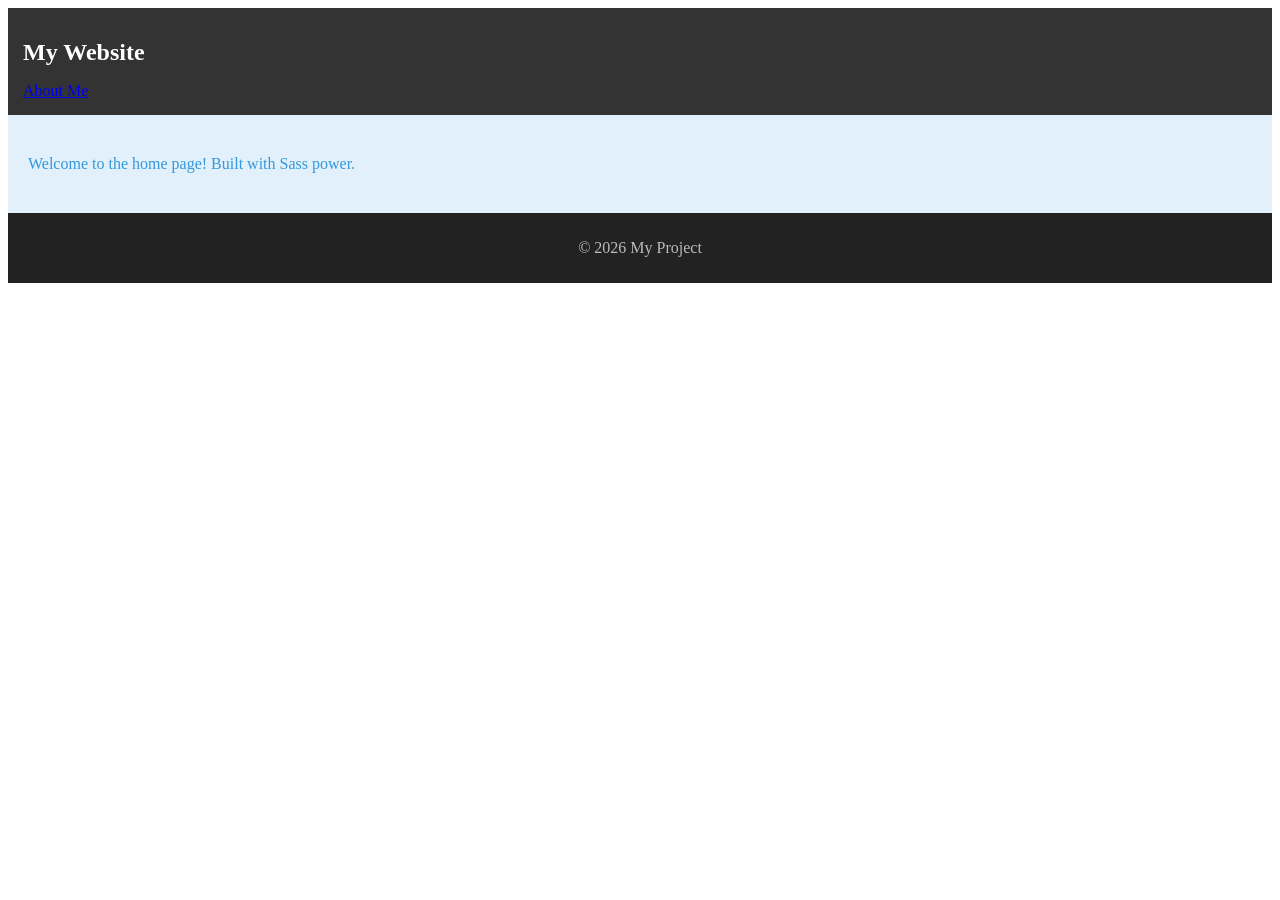
<file: index.html>
<!DOCTYPE html>
<html lang="en">
<head>
    <meta charset="UTF-8">
    <meta name="viewport" content="width=device-width, initial-scale=1.0">
    <title>Home</title>
    <link rel="stylesheet" href="css/style.css">
</head>

<body>

    <header>
        <h1>My Website</h1>

        <nav>
            <a href="pages/aboutme.html">About Me</a>
        </nav>
    </header>

    <main>
        <p>Welcome to the home page! Built with Sass power.</p>
    </main>

    <footer>
        <p>&copy; 2026 My Project</p>
    </footer>

</body>
</html>
</file>
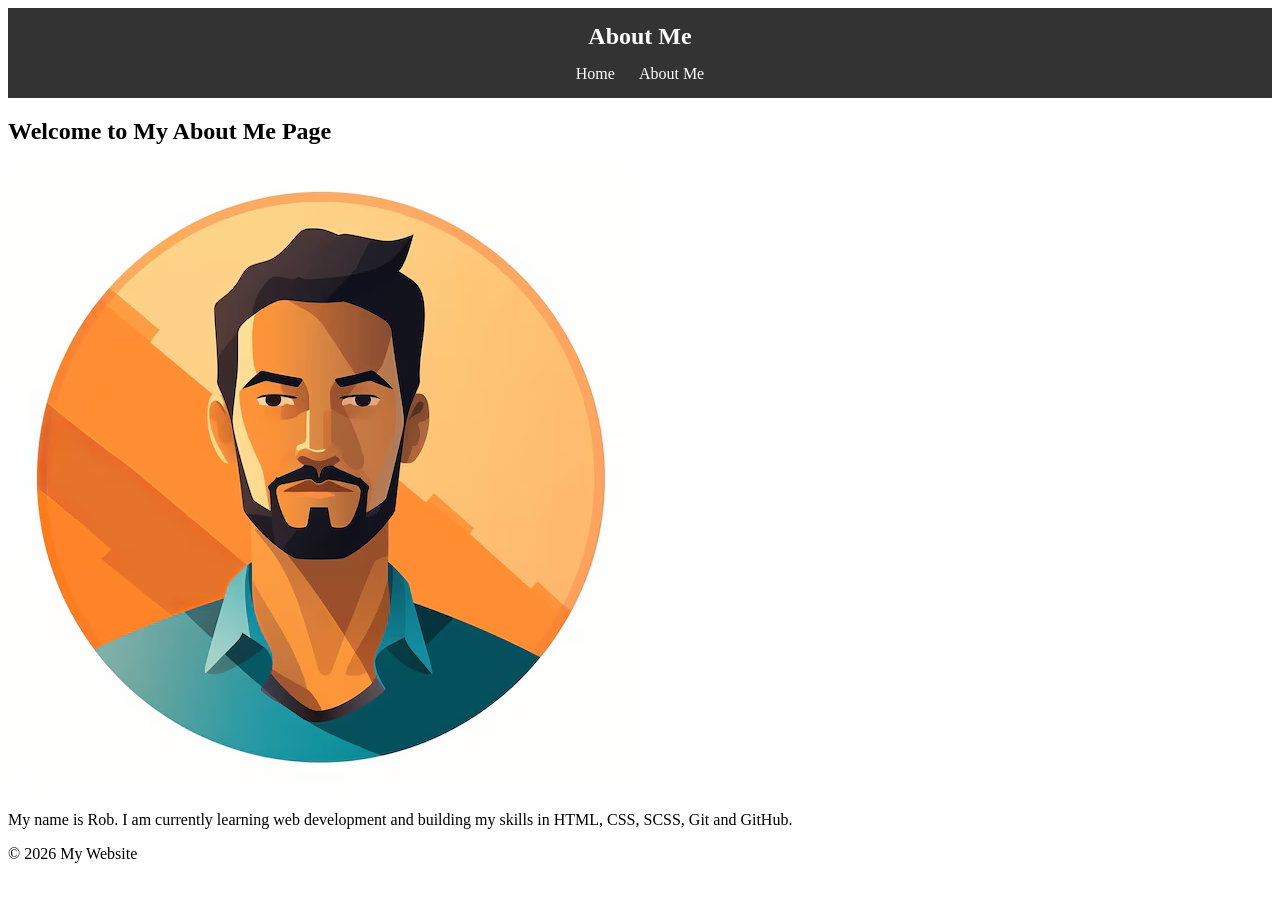
<file: pages/aboutme.html>
<!DOCTYPE html>
<html lang="en">
<head>
    <meta charset="UTF-8">
    <meta name="viewport" content="width=device-width, initial-scale=1.0">
    <title>About Me</title>
    <link rel="stylesheet" href="../css/aboutme.css">
</head>

<body>

    <header>
        <h1>About Me</h1>

        <nav>
            <a href="../index.html">Home</a>
            <a href="aboutme.html">About Me</a>
        </nav>
    </header>

    <main> 
        <div class="profile-card">

        <h2>Welcome to My About Me Page</h2>

        <img src="../images/profile-icon-white-background_941097-161481.avif" alt="About me image">

        <p>
            My name is Rob. I am currently learning web development
            and building my skills in HTML, CSS, SCSS, Git and GitHub.
        </p>
        </div>
    </main>

    <footer>
        <p>&copy; 2026 My Website</p>
    </footer>

</body>
</html>
</file>
<file: css/style.css>
header {
  background-color: #333;
  padding: 15px;
}
header h1 {
  color: #fff;
  font-size: 1.5rem;
}

footer {
  background-color: #222;
  color: #bbb;
  text-align: center;
  padding: 10px;
}

main {
  padding: 20px;
  background-color: rgb(88.3419476577%, 94.084830585%, 97.9325621462%);
}
main p {
  color: #3498db;
  line-height: 1.6;
}

/*# sourceMappingURL=style.css.map */
</file>
<file: css/aboutme.css>
header {
    background-color: #333;
    padding: 15px;
    text-align: center;

    h1 {
        color: #ffffff;
        font-size: 1.5rem;
        margin: 0;
    }

    nav {
        margin-top: 15px;

        a {
            color: #ffffff;
            text-decoration: none;
            margin: 0 10px;

            &:hover {
                color: #0084ff;
            }
        }
    }
}
</file>
